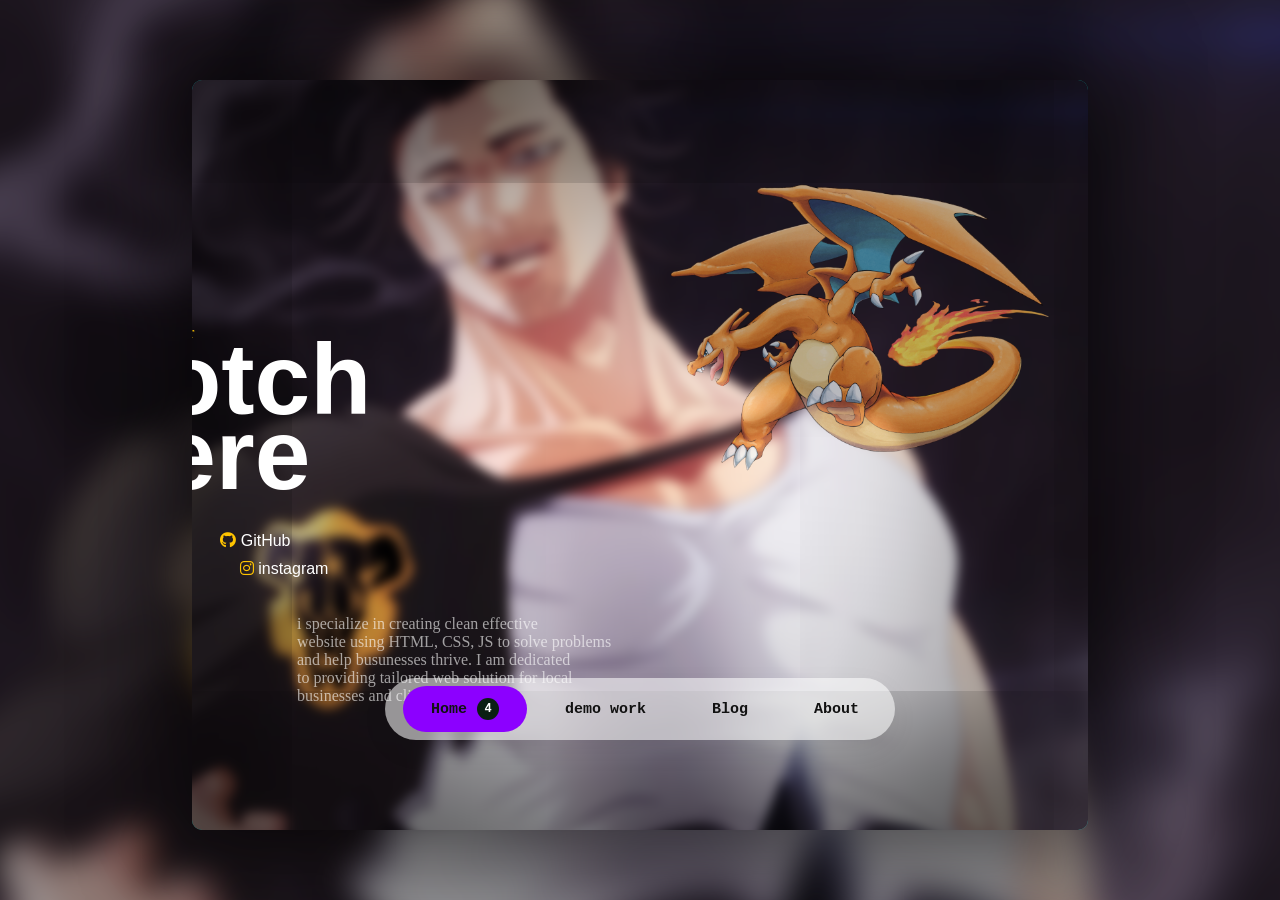
<file: index.html>
<!DOCTYPE html>

<html>
    <head>
        <meta charset="utf-8">
        <meta http-equiv="X-UA-Compatible" content="IE=edge">
        <title></title>
        <meta name="description" content="">
        <meta name="viewport" content="width=device-width, initial-scale=1">
        <link rel="stylesheet" href="index.css">
                            <!-- Load Font Awesome -->
<link rel="stylesheet" href="https://cdnjs.cloudflare.com/ajax/libs/font-awesome/6.0.0/css/all.min.css">

    </head>
    <body>

<div id="box">
    <div id="box-content">
        <div class="work">
            <p style="color: white; font-family: 'Gill Sans', 'Gill Sans MT', Calibri, 'Trebuchet MS', sans-serif">Open to work</p>
            <button onclick="window.open('https://t.me/Giganotch')" class="button">Telegram</button>
        </div>
        <div id="main-info">
            <div class="head">
            <p style="color: rgb(255, 196, 0);">
                UX/UI Designer
            </p>
           <div class="name">
            <h1>
                Notch
            </h1>
            <h1 style="margin-top: -40px;">
                Here
            </h1>
           </div> 
           <div class="charizard">
            <img src="1289135-Photoroom.png" alt="">
           </div>
            <div class="discription">
                <p>i specialize in creating clean effective <br> website using HTML, CSS, JS to solve problems <br>
                   and help busunesses thrive. I am dedicated <br> to providing tailored web solution for local <br>
                   businesses and clients</p>
           </div>

        </div>
        </div>
        <div class="contact" style="color: white;">
                <div class="contact1">
                    <a href="#"><i class="fas fa-envelope" style="color:rgb(255, 196, 0);"></i> Gmail</a>
                    <a href="https://github.com/GigaNotch" target="_blank"><i class="fab fa-github"  style="color:rgb(255, 196, 0);"></i> GitHub</a>
                </div>
                <div class="contact2">
                    <a href="https://en.wikipedia.org/wiki/Uttarakhand" target="_blank"><i class="fas fa-map-marker-alt" style="color:rgb(255, 196, 0);"></i> Uttrakhand</a>
                    <a href="https://www.instagram.com/notch.xo?igsh=YjQxbnlhMjM1ZXJ2" target="_blank"><i class="fa-brands fa-instagram" style="color:rgb(255, 196, 0);"></i> instagram</a>
                </div>
        </div>
        <div id="navigation">
            <nav class="navbar">
                 <div class="slider"></div>

                    <a href="main.html" target="_blank" class="nav-item active">
                        <span class="text">Home</span>
                        <span class="badge">4</span>
                    </a>
    
                    <a href="restaurant.html" target="_blank" class="nav-item">
                         <span class="text">demo work</span>
                    </a>
    
                    <a href="#" target="_blank" class="nav-item">
                        <span class="text">Blog</span>
                    </a>
    
                    <a href="#" target="_blank" class="nav-item">
                        <span class="text">About</span>
                    </a>
            </nav>
        </div>
    </div>
</div>
        
        <script src="script.js" async defer></script>
    </body>
</html>
</file>
<file: index.css>
*{
    margin: 0;
    padding: 0;
    box-sizing: border-box;
}
body {
   
    display: flex;
    justify-content: center;
    align-items: center;
    margin-top: 80px;
    position: relative;
    
 
    background: transparent;
    background-color: rgb(0, 0, 0);

    background-size: cover;
    background-position: center;
    background-repeat: no-repeat;
    background-attachment: fixed;
}

body::before {
    content: "";
    position: fixed;
    top: 0;
    left: 0;
    width: 100vw;
    height: 100vh;
    
  
    background-image:url(junichi.jpg); 
    
    background-size: cover;
    background-position: center;
    background-repeat: no-repeat;

    filter: blur(15px);
    opacity: 0.6;    

    transform: scale(1.1);

    z-index: -1;
}
#box{
    background: rgba(11, 255, 235, 0.521);
    backdrop-filter: blur(10px);
    -webkit-backdrop-filter: blur(10px);

    width:70%;
    height: 750px;
    border-radius: 10px;
    box-shadow: 0 3px 90px 20px rgba(0, 0, 0, 0.5);

    
    justify-content: center;
    display: flex;
    overflow: hidden;
}
 #box::before {
  content: "";
  position: absolute;
  top: 0; 
  left: 0;
  width: 100%;
  height: 100%;
  box-shadow: inset 10px 10px 300px 90px #000000;
  background-image: url(junichi.jpg);
  background-size: cover;
  background-position: center;

  filter: blur(5px);

  z-index: -1;
  transform: scale(1.1);
}
#box-content{
    display: block;
    margin-top: 40px;
}
.work{
    display: flex;
    gap: 1000px;
}
.head{
    display: block;
    margin-top: 150px;
}
.name{
    margin-top: -20px;
    font-family: 'Segoe UI', Tahoma, Geneva, Verdana, sans-serif;
    font-size: 50px;
    color: white;
}
.contact1{
    display:flex ;
    gap: 50px;
}
.contact2{
    display:flex ;
    gap: 37px;
    margin-top: 10px;
}

a{
    text-decoration: none;
    color: white;
    margin-left: 10px;
}
.contact{
    font-family:'Trebuchet MS', 'Lucida Sans Unicode', 'Lucida Grande', 'Lucida Sans', Arial, sans-serif;
    margin-top: 20px;
}
.button{
    border: none;
    padding: 5px;
    background-color: rgb(119, 0, 255);
    border-radius: 12px;
    color: black;
    font-family:  Courier,;
    cursor: pointer;
}

#navigation{
    display: flex;
    margin-top: 100px;
    justify-content: center;
}
.navbar {
  position: relative;
  display: flex;
  align-items: center;
  background-color: #ffffff8e;
  padding: 8px; /* Space around the items */
  border-radius: 50px;
  box-shadow: 0 10px 30px rgba(0, 0, 0, 0.05);
}

/* Individual Nav Links */
.nav-item {
  position: relative;
  z-index: 1; /* Keeps text above the sliding background */
  text-decoration: none;
  color: #111;
  font-weight: 700;
  font-size: 15px;
  padding: 12px 28px;
  display: flex;
  align-items: center;
  gap: 10px;
  border-radius: 50px;
  cursor: pointer;
  transition: color 0.3s ease;
}

/* Badge specific styling */
.badge {
  background-color: #0A1F13; /* Very dark green/black */
  color: #FFFFFF;
  font-size: 12px;
  font-weight: 700;
  width: 22px;
  height: 22px;
  border-radius: 50%;
  display: flex;
  justify-content: center;
  align-items: center;
}

/* The Sliding Background */
.slider {
  position: absolute;
  top: 8px; /* Matches navbar padding */
  left: 8px; /* Initial starting point */
  height: calc(100% - 16px); /* 100% height minus top/bottom padding */
  background-color: #8c00ff; /* Pastel green from the design */
  border-radius: 50px;
  z-index: 0;
  /* cubic-bezier gives it a slightly snappy, smooth spring feel */
  transition: all 0.4s cubic-bezier(0.25, 1, 0.5, 1); 
}
#navigation{
    font-family:  Courier, monospace;
}
.discription{
    display: flex;
    position: absolute;
    color:white;
    opacity: 0.6;
    left:105px;
    bottom:125px
}
.charizard{
    display: flex;
    height: 300px;
    position: absolute;
    right:30px;
    top:100px;
    opacity: 0.7;
}


/* --- Mobile View (Phones) --- */
@media screen and (max-width: 768px) {
    body {
        margin-top: 0;
    }

    #box {
        width: 100%;
        height: 110vh;
        border-radius: 0; 
        padding: 30px 20px; 
        box-sizing: border-box;
       
        box-shadow: inset 0px 0px 150px 70px #000000;
    }

    #box-content {
        margin-top: 0;
        width: 100%;
    }

  
    .work {
        gap: 0;
        justify-content: space-between;
        align-items: center;
        width: 100%;
    }

    .head {
        margin-top: 80px;
    }

    .name {
        font-size: 60px; 
        line-height: 1.1; 
        margin-top: 0;
    }

  
    .contact1, .contact2 {
        gap: 20px;
        flex-wrap: wrap;
    }

   
    .discription {
        display: flex;
        position: relative;
        top: 0;
        left: 0%;
        margin-top: 30px;
        margin-left: 9px;
        width: 100%;
        font-size: 14px;
        line-height: 1.5;
    }

   
    #navigation {
        margin-top: 50px;
    }

    .navbar {
        flex-direction: column; 
        padding: 15px;
        border-radius: 40px; 
        width: 180px; 
        margin: 0 auto; 
    }

    .nav-item {
        justify-content: center; 
        width: 100%;
        padding: 15px 0;
    }

  
    .slider {
        width: calc(100% - 30px);
        height: 48px; 
        left: 15px;
        top: auto; 
        transform: translateY(100%); 
    }
    .charizard{
        display: flex;
        position: absolute;
        height: 80px;
        top:280px;
        right:0
    }
}
</file>
